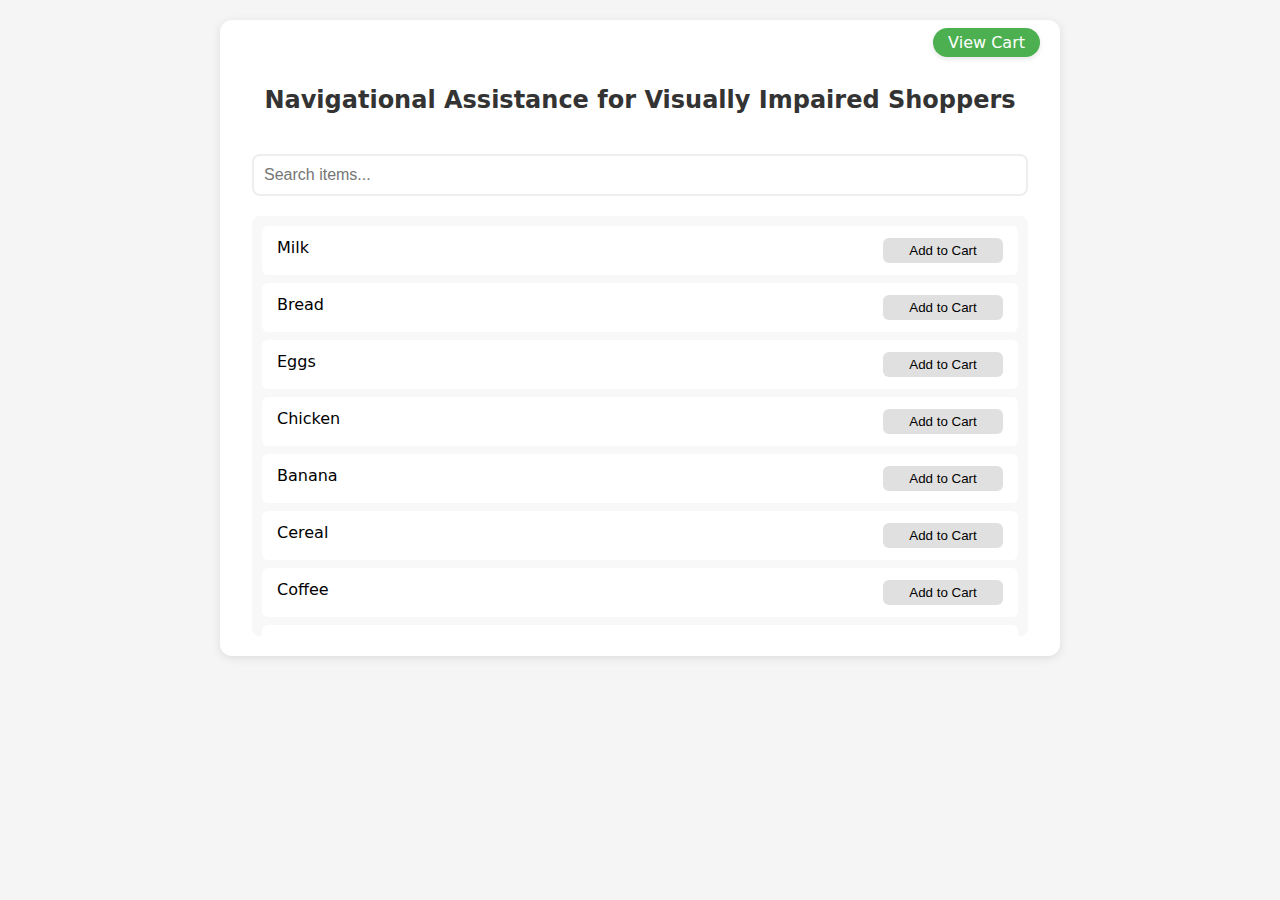
<file: index.html>
<!DOCTYPE html>
<html>
<head>
    <title>Product Selection</title>
    <link rel="stylesheet" href="styles.css">
</head>
<body>
    <div class="container">
        <a href="cart.html" class="view-cart">View Cart</a>
        <h1 class="main-title">Navigational Assistance for Visually Impaired Shoppers</h1>
        <input type="text" id="searchBox" placeholder="Search items...">
        <div class="list-container" id="itemsList">
            <!-- Items will be loaded dynamically from items.json -->
        </div>
    </div>
    <script src="script.js"></script>
</body>
</html>
</file>
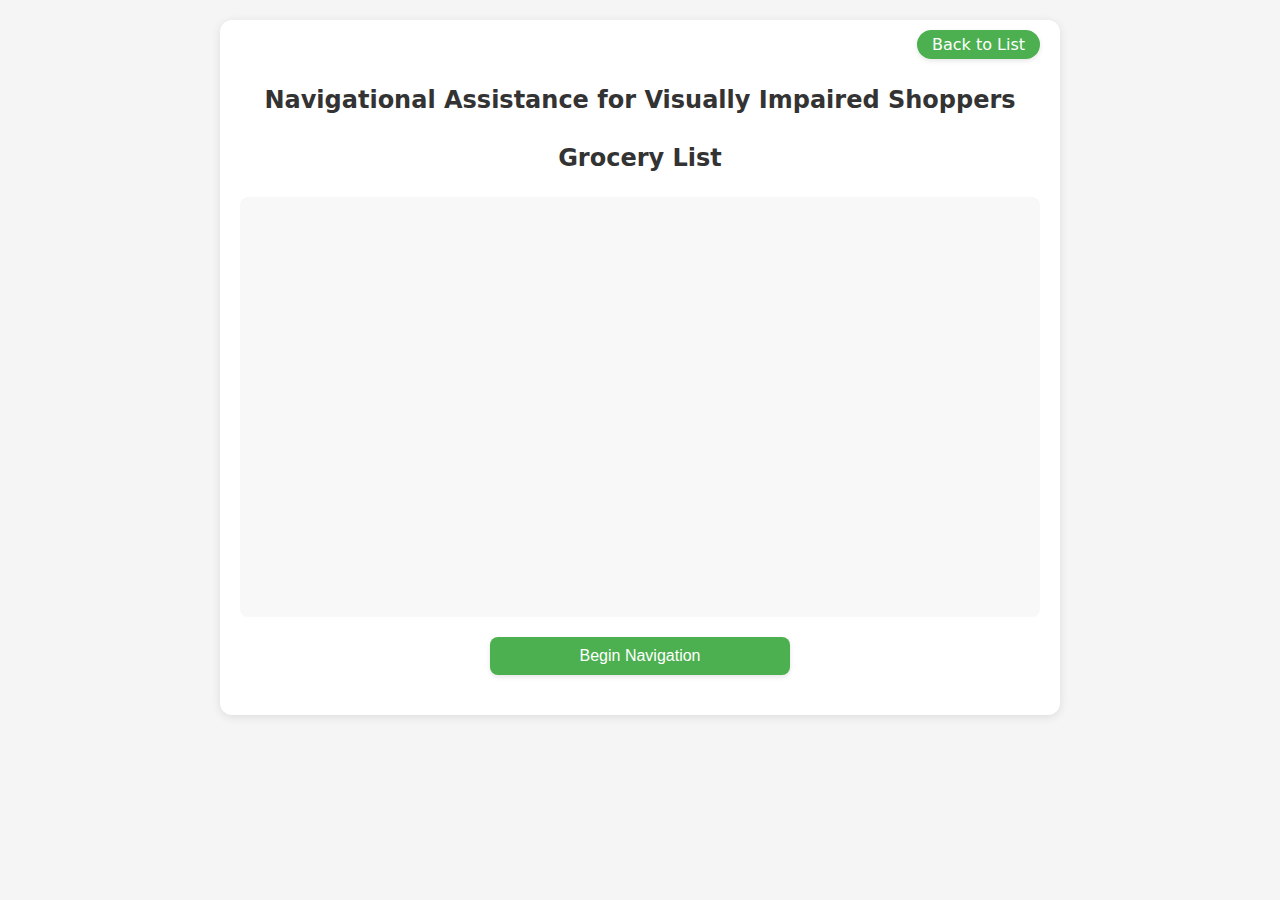
<file: cart.html>
<!DOCTYPE html>
<html>
<head>
    <title>Shopping Cart</title>
    <link rel="stylesheet" href="styles.css">
</head>
<body>
    <div class="container">
        <a href="index.html" class="back-link">Back to List</a>
        <h1 class="main-title">Navigational Assistance for Visually Impaired Shoppers</h1>
        <h2>Grocery List</h2>
        <div id="cartItems" class="cart-items"></div>
        <button onclick="completePurchase()" class="done-button">Begin Navigation</button>
    </div>
    <script src="script.js"></script>
</body>
</html>
</file>
<file: styles.css>
body {
    background-color: #f5f5f5;
    font-family: 'Segoe UI', system-ui, -apple-system, sans-serif;
}

.container {
    max-width: 800px;
    margin: 20px auto;
    padding: 20px;
    position: relative;
    padding-top: 40px;  /* Increased top padding to accommodate the button */
    background: white;
    border-radius: 12px;
    box-shadow: 0 2px 10px rgba(0, 0, 0, 0.1);
}

#searchBox {
    width: calc(100% - 48px); /* Subtracting padding (20px) and borders (2px each side) */
    padding: 10px;
    margin: 10px 12px 20px;   /* Center the search box with same spacing as list */
    border: 2px solid #eee;
    border-radius: 8px;
    font-size: 16px;
    transition: border-color 0.3s, box-shadow 0.3s;
}

#searchBox:focus {
    outline: none;
    border-color: #4CAF50;
    box-shadow: 0 0 0 3px rgba(76, 175, 80, 0.2);
}

.item {
    display: flex;
    justify-content: space-between;
    padding: 12px 15px;
    border: none;
    background: white;
    margin-bottom: 8px;
    border-radius: 6px;
    transition: transform 0.2s, box-shadow 0.2s;
}

.item:hover {
    transform: translateY(-1px);
    box-shadow: 0 2px 5px rgba(0, 0, 0, 0.1);
}

.done-button {
    display: block;
    margin: 20px auto;
    padding: 10px 20px;
    background-color: #4CAF50;
    color: white;
    border: none;
    cursor: pointer;
    border-radius: 8px;
    font-size: 16px;
    font-weight: 500;
    transition: all 0.2s;
    box-shadow: 0 2px 5px rgba(0, 0, 0, 0.1);
    width: 100%;
    max-width: 300px;
}

.done-button:hover {
    transform: translateY(-1px);
    box-shadow: 0 3px 8px rgba(0, 0, 0, 0.15);
    background-color: #45a049;
}

.cart-items {
    margin: 20px 0;
    height: 400px;
    overflow-y: auto;
    border: none;
    border-radius: 8px;
    background: #f8f8f8;
    padding: 10px;
    margin-top: 20px;
}

.list-container {
    height: 400px;
    overflow-y: auto;
    border: none;
    border-radius: 8px;
    background: #f8f8f8;
    padding: 10px;
    margin: 0 12px;   /* Add consistent margin to match search box */
}

.item button {
    padding: 5px 10px;
    cursor: pointer;
    border-radius: 6px;
    border: none;
    font-weight: 500;
    transition: all 0.2s;
    min-width: 120px;
    background-color: #e0e0e0;
}

.item button:hover {
    transform: translateY(-1px);
    box-shadow: 0 2px 5px rgba(0, 0, 0, 0.1);
}

.item button.in-cart {
    background-color: #ff4444;
}

.item button.in-cart:hover {
    background-color: #ff2020;
}

.view-cart {
    position: absolute;
    top: 8px;          /* Adjusted from -10px to 10px */
    right: 20px;
    padding: 5px 15px;
    background-color: #4CAF50;
    color: white;
    text-decoration: none;
    border-radius: 25px;
    font-weight: 500;
    box-shadow: 0 2px 5px rgba(0, 0, 0, 0.1);
    transition: background-color 0.3s;
}

.view-cart:hover {
    background-color: #45a049;
    transform: translateY(-1px);
    box-shadow: 0 3px 8px rgba(0, 0, 0, 0.15);
}

.back-link {
    position: absolute;
    top: 10px;
    right: 20px;
    padding: 5px 15px;
    background-color: #4CAF50;
    color: white;
    text-decoration: none;
    border-radius: 25px;
    font-weight: 500;
    box-shadow: 0 2px 5px rgba(0, 0, 0, 0.1);
    transition: background-color 0.3s;
}

.back-link:hover {
    background-color: #45a049;
    transform: translateY(-1px);
    box-shadow: 0 3px 8px rgba(0, 0, 0, 0.15);
}

h2 {
    text-align: center;
    color: #333;
    font-weight: 600;
    margin-bottom: 25px;
}

.main-title {
    text-align: center;
    color: #333;
    font-size: 24px;
    font-weight: 600;
    margin-bottom: 30px;
    padding-top: 10px;
}
</file>
